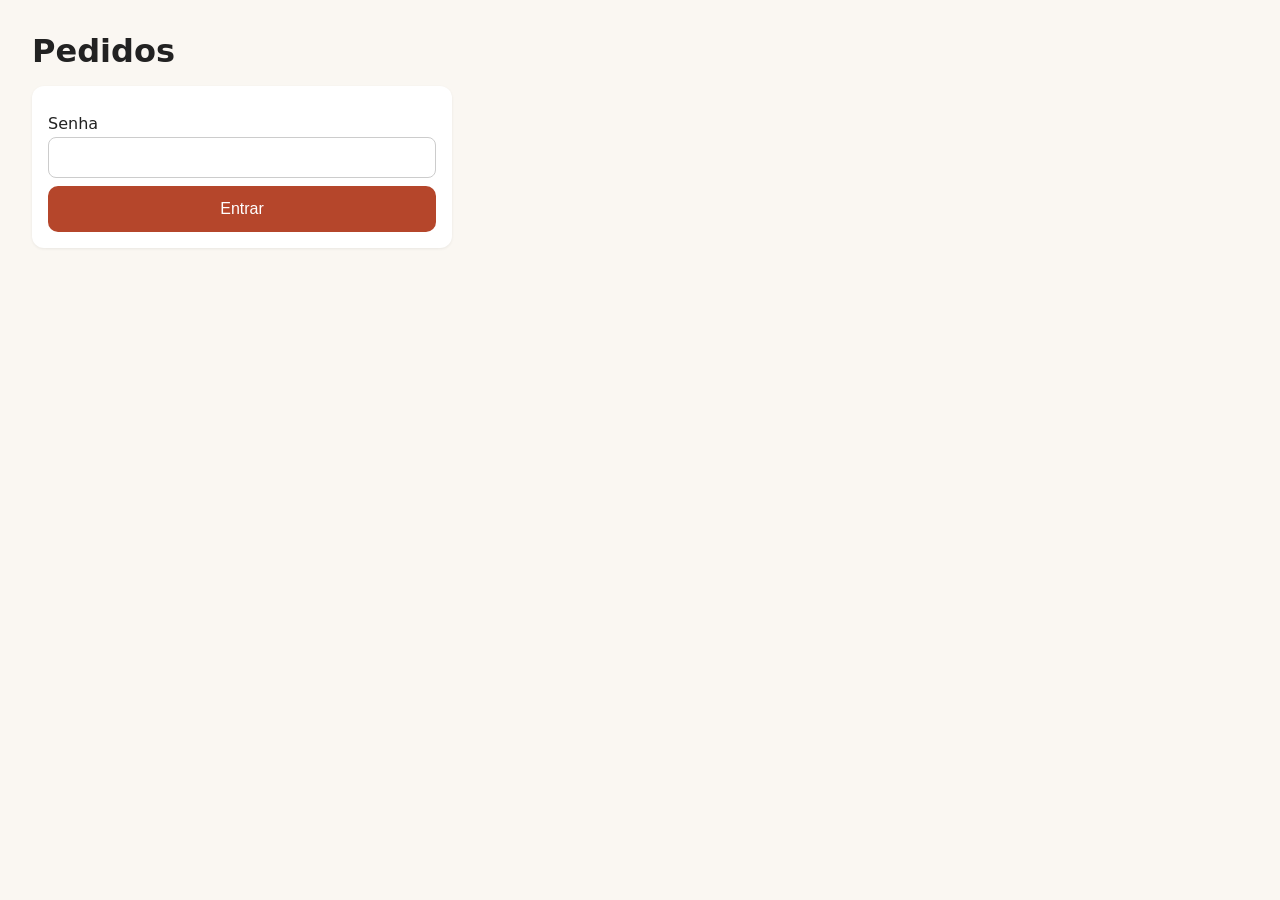
<file: admin.html>
<!doctype html>
<html lang="pt-BR">
<head>
<meta charset="utf-8">
<meta name="viewport" content="width=device-width, initial-scale=1">
<meta name="robots" content="noindex">
<title>Painel de Pedidos</title>
<link rel="icon" href="favicon.svg" type="image/svg+xml">
<link rel="icon" href="icone.png" type="image/png">
<link rel="apple-touch-icon" href="icone.png">
<link rel="stylesheet" href="style.css">
</head>
<body>
<main>
  <h1>Pedidos</h1>
  <p id="erro" class="erro" role="alert"></p>

  <form id="login" class="card" hidden>
    <label for="senha">Senha</label>
    <input id="senha" type="password" required autocomplete="current-password">
    <button class="principal">Entrar</button>
  </form>

  <div id="painel" hidden>
    <div class="acoes"><button id="atualizar">Atualizar</button><button id="sair">Sair</button></div>
    <div class="colunas">
    <div class="col-producao">
    <section id="avisoCard" class="card"></section>
    <section id="prontos" class="card" hidden></section>
    <section id="proxima" class="card"></section>
    <form id="fornada" class="card">
      <h2>Saiu da fornada</h2>
      <p class="muted">Preencha só o que saiu.</p>
      <table id="fItens"></table>
      <button class="principal" id="fEnviar">Registrar e ver para quem vai</button>
      <div id="fResultado" role="status"></div>
    </form>
    <details id="historico" class="card"><summary id="hResumo">Fornadas registradas</summary><div id="hLista"></div></details>
    </div>
    <div class="col-pedidos">
    <div class="card" id="totais"></div>
    <label for="filtro">Mostrar</label>
    <select id="filtro">
      <option value="">Todos</option>
      <option value="fila">Próximos da fila</option>
      <option>Fazendo</option><option>Pronto pra entrega</option>
      <hr>
      <option value="cobrar">Falta cobrar</option>
      <option value="espera">Na espera</option>
      <option>Entregue</option>
      <hr>
      <option>Cancelado</option>
      <option value="Apagado">Apagados</option>
    </select>
    <div id="lista"></div>
    </div>
    </div>
  </div>
</main>

<script src="config.js"></script>
<script>
const $ = id => document.getElementById(id);
const brl = v => Number(v).toLocaleString('pt-BR', { style: 'currency', currency: 'BRL' });
const esc = s => String(s ?? '').replace(/[&<>"']/g, c => `&#${c.charCodeAt(0)};`);
const produto = id => CONFIG.produtos.find(p => p.id === id) || { nome: id };
const nomeItem = (id, tamanho) => `${esc(produto(id).nome)} ${esc(tamanho.replace('g', ' g'))}`;
const ativo = p => !['Apagado', 'Cancelado', 'Entregue'].includes(p.etapa);
const naFila = p => ativo(p) && !p.espera; // na espera: entrega mais para frente, fora das fornadas
const conta = p => p.etapa !== 'Cancelado' && p.etapa !== 'Apagado'; // entra nos totais de dinheiro
let pedidos = [], fornadas = [], aviso = false;
const pronto = (p, i) => Math.min(i.qtd, p.prontos[i.id + '|' + i.tamanho] || 0);
const whats = p => `<a href="https://wa.me/55${esc(p.whatsapp.replace(/\D/g, ''))}" target="_blank" rel="noopener">WhatsApp</a>`;
// Pedido pela metade: o que já saiu fica apagado, o que falta fica em destaque
const itensHtml = p => p.itens.map(i => {
  const ok = pronto(p, i), falta = i.qtd - ok, nome = `${i.qtd}× ${nomeItem(i.id, i.tamanho)}${i.latas ? ` (${i.latas} em lata)` : ''}`;
  if (p.etapa !== 'Fazendo') return nome;
  if (!falta) return `<span class="item-ok">✓ ${nome} pronto</span>`;
  return `<span class="item-falta">${nome}: falta ${falta}</span>${ok ? ` <span class="item-ok">(${ok} pronto)</span>` : ''}`;
}).join('<br>');

const api = d => fetch(CONFIG.apiUrl, { method: 'POST', body: JSON.stringify({ ...d, token: localStorage.getItem('token') }) }).then(r => r.json());

async function carregar() {
  $('erro').textContent = '';
  $('atualizar').disabled = true;
  $('atualizar').textContent = 'Atualizando…';
  try {
    const r = await api({ acao: 'listar' });
    if (r.erro === 'Não autorizado') { sair(); return $('erro').textContent = 'Senha incorreta'; }
    if (r.erro) throw new Error(r.erro);
    pedidos = r.pedidos;
    fornadas = r.fornadas || [];
    aviso = !!r.aviso;
    $('login').hidden = true;
    $('painel').hidden = false;
    render();
  } catch (err) { $('erro').textContent = 'Erro: ' + err.message; }
  finally { $('atualizar').disabled = false; $('atualizar').textContent = 'Atualizar'; }
}

function render() {
  $('avisoCard').innerHTML = `<div class="linha"><span><strong>Aviso na loja:</strong> padeiro viajando<br><span class="muted">${aviso ? 'Ligado: a loja mostra o aviso natalino' : 'Desligado'}</span></span>
    <span class="acoes"><button data-acao="aviso" data-v="${!aviso}" class="${aviso ? 'on-espera' : ''}" aria-pressed="${aviso}">${aviso ? 'Desligar' : 'Ligar'}</button></span></div>`;

  const prontos = pedidos.filter(p => p.etapa === 'Pronto pra entrega' && !p.espera);
  $('prontos').hidden = !prontos.length;
  $('prontos').innerHTML = `<h2>Prontos para entregar (${prontos.length})</h2>` + prontos.map(p => `
    <div class="bloco">
      <div class="linha"><strong>${esc(p.id)} · ${esc(p.nome)}</strong>${p.pago ? '<span>Pago</span>' : '<strong class="erro">Não pago</strong>'}</div>
      <div>${itensHtml(p)}</div>
      <div class="acoes"><button data-id="${esc(p.id)}" data-acao="status" data-v="Entregue">Entregue</button>${whats(p)}</div>
    </div>`).join('');

  // Próxima fornada: tudo o que falta, por sabor e tamanho, na ordem de chegada dos pedidos
  const sugestao = new Map();
  pedidos.filter(naFila).forEach(p => p.itens.forEach(i => {
    const falta = i.qtd - pronto(p, i), k = i.id + '|' + i.tamanho;
    if (falta <= 0) return;
    if (!sugestao.has(k)) sugestao.set(k, { id: i.id, tamanho: i.tamanho, qtd: 0, pedidos: [] });
    const s = sugestao.get(k);
    s.qtd += falta;
    s.pedidos.push(`${esc(p.id)} ${esc(p.nome)} (${falta})`);
  }));
  $('proxima').innerHTML = '<h2>Próxima fornada</h2>' + (sugestao.size
    ? [...sugestao.values()].map(s => `<p><strong>${s.qtd}× ${nomeItem(s.id, s.tamanho)}</strong><br><span class="muted">${s.pedidos.join(' · ')}</span></p>`).join('') +
      '<div class="acoes"><button type="button" id="preencher">Preencher fornada com esta sugestão</button></div>'
    : '<p class="muted">Nada faltando: todos os pedidos já estão prontos.</p>');
  if (sugestao.size) $('preencher').onclick = () => {
    $('fItens').querySelectorAll('input').forEach(c => c.value = (sugestao.get(c.dataset.id + '|' + c.dataset.tamanho) || {}).qtd || '');
    $('fornada').scrollIntoView({ behavior: 'smooth' });
  };

  // Fornadas: itens registrados juntos (mesmo lote), mais recente primeiro
  const lotes = new Map();
  fornadas.forEach(f => lotes.set(f.lote, [...(lotes.get(f.lote) || []), f]));
  const historico = [...lotes.values()].reverse();
  $('hResumo').textContent = `Fornadas registradas (${historico.length})`;
  $('hLista').innerHTML = historico.map(fs => {
    const cancelada = fs.every(f => f.status === 'Cancelada');
    return `<div class="bloco${cancelada ? ' cancelada' : ''}">
      <div class="muted">${new Date(fs[0].registradoEm).toLocaleString('pt-BR')}${cancelada ? ' · Cancelada' : ''}</div>
      ${fs.map(f => `<div><strong>${f.qtd}× ${nomeItem(f.id, f.tamanho)}</strong> → ${f.destinos.map(d => `${esc(d.id)} ${esc(d.nome)} (${d.qtd})`).join(' · ') || 'nenhum pedido'}${f.sobra ? ` · sobrou ${f.sobra}` : ''}</div>`).join('')}
      ${cancelada ? '' : `<div class="acoes"><button data-acao="cancelarFornada" data-lote="${esc(fs[0].lote)}">Cancelar fornada</button></div>`}
    </div>`;
  }).join('') || '<p class="muted">Nenhuma fornada registrada ainda.</p>';

  const soma = cond => pedidos.filter(p => conta(p) && cond(p)).reduce((s, p) => s + Number(p.total), 0);
  $('totais').innerHTML = `<p>Recebido: <strong>${brl(soma(p => p.pago))}</strong><br>Falta cobrar: <strong>${brl(soma(p => !p.pago))}</strong></p>`;

  const f = $('filtro').value;
  const faltaNo = p => p.itens.reduce((s, i) => s + i.qtd - pronto(p, i), 0);
  const mostra = p => !f ? p.etapa !== 'Apagado' : f === 'cobrar' ? !p.pago && conta(p) : f === 'fila' ? naFila(p) && faltaNo(p) > 0 : f === 'espera' ? p.espera && p.etapa !== 'Apagado' : p.etapa === f;
  const lista = pedidos.filter(mostra);
  // Fila: mais antigo primeiro, igual à ordem em que a fornada distribui; o resto, mais novo primeiro
  $('lista').innerHTML = (f === 'fila' ? lista : lista.reverse()).map((p, n) => {
    const id = esc(p.id);
    const prontos = Object.values(p.prontos).some(n => n > 0);
    return `
    <div class="card">
      <div class="linha"><strong>${f === 'fila' ? `${n + 1}º · ` : ''}${id} · ${esc(p.nome)}</strong><span>${brl(p.total)}</span></div>
      ${f === 'fila' ? `<div>Falta: ${p.itens.filter(i => i.qtd > pronto(p, i)).map(i => `${i.qtd - pronto(p, i)}× ${nomeItem(i.id, i.tamanho)}`).join(', ')}</div>` : ''}
      <div class="muted">${new Date(p.criadoEm).toLocaleString('pt-BR')}</div>
      <div><strong>${esc(p.etapa)}</strong> · ${p.pago ? 'Pago' : 'Não pago'}${p.espera ? ' · <strong class="espera">⏸ Na espera</strong>' : ''}</div>
      <div>${itensHtml(p)}</div>
      ${p.obs ? `<div class="muted">Obs: ${esc(p.obs)}</div>` : ''}
      <div class="acoes">${p.etapa === 'Apagado' ? `
        <button data-id="${id}" data-acao="status" data-v="Na fila">Restaurar</button>` : `
        <button data-id="${id}" data-acao="pago" data-v="${!p.pago}" class="${p.pago ? 'on' : ''}" aria-pressed="${p.pago}">${p.pago ? 'Pago' : 'Não pago'}</button>
        ${ativo(p) ? `<button data-id="${id}" data-acao="espera" data-v="${!p.espera}" class="${p.espera ? 'on-espera' : ''}" aria-pressed="${!!p.espera}">${p.espera ? 'Tirar da espera' : 'Pôr na espera'}</button>
        <button data-id="${id}" data-acao="status" data-v="Entregue">Entregue</button>
        <button data-id="${id}" data-acao="status" data-v="Cancelado">Cancelar</button>` : `<button data-id="${id}" data-acao="status" data-v="Na fila">Reabrir</button>`}
        ${prontos && ativo(p) ? `<button data-id="${id}" data-acao="desfazer">Desfazer prontos</button>` : ''}
        ${whats(p)}
        <button data-id="${id}" data-acao="status" data-v="Apagado">Apagar</button>`}
      </div>
    </div>`;
  }).join('') || '<p class="muted">Nenhum pedido.</p>';
}

const confirmar = {
  Cancelado: 'Cancelar este pedido? Se ele tinha panetones prontos, registre-os de novo em "Saiu da fornada" para irem a outro pedido.',
  desfazer: 'Desfazer os prontos deste pedido? Ele volta para a fila.',
  Apagado: 'Apagar este pedido? Ele some da lista e dos totais. Dá para restaurar no filtro "Apagados".',
  cancelarFornada: 'Cancelar esta fornada? Os panetones dela saem dos pedidos que os receberam, e esses pedidos voltam para a fila.'
};

$('painel').onclick = async e => {
  const b = e.target.closest('button[data-acao]');
  if (!b) return;
  const { id, acao, v, lote } = b.dataset;
  const pergunta = confirmar[acao === 'status' ? v : acao];
  if (pergunta && !confirm(pergunta)) return;
  b.disabled = true;
  const dados = acao === 'pago' ? { pago: v === 'true' } : acao === 'espera' || acao === 'aviso' ? { [acao]: v === 'true' } : acao === 'status' ? { status: v } : acao === 'cancelarFornada' ? { lote } : {};
  const r = await api({ acao, id, ...dados }).catch(err => ({ erro: err.message }));
  if (r.erro) { $('erro').textContent = 'Erro: ' + r.erro; b.disabled = false; return; }
  carregar();
};

$('fItens').innerHTML = '<tr><th></th><th>500 g</th><th>250 g</th></tr>' + CONFIG.produtos.map(p => `<tr><td>${p.nome}</td>` +
  ['500g', '250g'].map(t => `<td><input type="number" min="0" step="1" inputmode="numeric" data-id="${p.id}" data-tamanho="${t}" aria-label="${p.nome} ${t.replace('g', ' g')}"></td>`).join('') + '</tr>').join('');

// Registra item por item com a mesma ação do script; cada item já distribuído fica gravado mesmo se um seguinte falhar
$('fornada').onsubmit = async e => {
  e.preventDefault();
  const campos = [...$('fItens').querySelectorAll('input')].filter(c => c.value !== '' && Number(c.value) !== 0);
  if (!campos.length) return $('fResultado').innerHTML = '<p class="erro">Preencha a quantidade de pelo menos um item.</p>';
  if (campos.some(c => !Number.isInteger(Number(c.value)) || Number(c.value) < 0)) return $('fResultado').innerHTML = '<p class="erro">Use só números inteiros.</p>';
  $('fEnviar').disabled = true;
  $('fResultado').textContent = 'Registrando…';
  let html = '';
  const lote = new Date().toISOString(); // agrupa os itens desta fornada
  for (const c of campos) {
    const item = { id: c.dataset.id, tamanho: c.dataset.tamanho, qtd: Number(c.value) };
    const r = await api({ acao: 'fornada', lote, ...item }).catch(err => ({ erro: err.message }));
    if (r.erro) { html += `<p class="erro">Erro em ${nomeItem(item.id, item.tamanho)}: ${esc(r.erro)}. Os itens acima foram registrados; confira e tente de novo só os que faltaram.</p>`; break; }
    c.value = '';
    html += `<p><strong>${item.qtd}× ${nomeItem(item.id, item.tamanho)}</strong></p>` +
      r.destinos.map(d => `<div class="linha"><span>→ ${esc(d.id)} · ${esc(d.nome)}</span><strong>${d.qtd}</strong></div>`).join('') +
      (r.sobra ? `<p class="muted">Sobrou ${r.sobra}: nenhum pedido esperando.</p>` : '');
  }
  $('fEnviar').disabled = false;
  $('fResultado').innerHTML = html;
  carregar();
};

function sair() {
  localStorage.removeItem('token');
  pedidos = [];
  $('painel').hidden = true;
  $('login').hidden = false;
}

$('login').onsubmit = e => { e.preventDefault(); localStorage.setItem('token', $('senha').value); carregar(); };
$('sair').onclick = sair;
$('atualizar').onclick = carregar;
$('filtro').onchange = render;

localStorage.getItem('token') ? carregar() : sair();
</script>
</body>
</html>
</file>
<file: style.css>
* { box-sizing: border-box; }
body { margin: 0; font-family: system-ui, sans-serif; color: #222; background: #faf7f2; }
main { max-width: 480px; margin: 0 auto; padding: 16px 16px 96px; }
h1 { margin: 8px 0 4px; font-size: 1.5rem; }
h2 { font-size: 1.1rem; margin: 0 0 8px; }
.card { background: #fff; border-radius: 12px; padding: 16px; margin: 12px 0; box-shadow: 0 1px 3px #0001; }
.linha { display: flex; align-items: center; justify-content: space-between; gap: 8px; padding: 6px 0; }
.stepper { display: flex; align-items: center; gap: 8px; }
.stepper button { width: 36px; height: 36px; border-radius: 50%; border: 1px solid #ccc; background: #fff; font-size: 1.2rem; }
.stepper span { min-width: 1.5em; text-align: center; }
button.principal, a.principal { display: block; width: 100%; padding: 14px; border: 0; border-radius: 10px; background: #b5462b; color: #fff; font-size: 1rem; text-align: center; text-decoration: none; margin-top: 8px; }
button:disabled { opacity: .4; }
.rodape { position: fixed; left: 0; right: 0; bottom: 0; background: #fff; box-shadow: 0 -1px 4px #0002; }
.rodape div { max-width: 480px; margin: 0 auto; padding: 8px 16px; display: flex; align-items: center; gap: 12px; }
.rodape button { margin: 0; flex: 1; }
label { display: block; margin: 12px 0 4px; }
input, textarea, select { width: 100%; padding: 10px; border: 1px solid #ccc; border-radius: 8px; font: inherit; }
.qr { display: flex; align-items: center; justify-content: center; width: 240px; height: 240px; margin: 12px auto; }
.qr svg { width: 100%; height: 100%; }
.qr.vazio { border: 2px dashed #aaa; color: #777; }
.muted { color: #666; font-size: .9rem; }
.erro { color: #b00; }
.acoes { display: flex; gap: 8px; flex-wrap: wrap; margin-top: 8px; }
.acoes button, .acoes a { padding: 8px 12px; border-radius: 8px; border: 1px solid #ccc; background: #fff; color: inherit; text-decoration: none; font-size: .9rem; }
table { width: 100%; border-collapse: collapse; }
td, th { padding: 4px; text-align: left; }
[hidden] { display: none !important; }
.galeria { display: flex; gap: 8px; overflow-x: auto; scroll-snap-type: x mandatory; padding-bottom: 8px; }
.galeria img { height: 260px; width: auto; border-radius: 12px; scroll-snap-align: start; flex: none; }
.acoes button.on { background: #2e7d32; border-color: #2e7d32; color: #fff; }
#fItens input { width: 5em; }
.item-ok { opacity: .45; }
.item-falta { font-weight: 700; color: #b5462b; }
.bloco { border-top: 1px solid #eee; padding-top: 10px; margin-top: 10px; }
.bloco.cancelada { opacity: .5; text-decoration: line-through; }
details > summary { cursor: pointer; font-weight: 700; }
.linha.lata { padding-left: 12px; font-size: .9rem; color: #666; }
.espera { color: #8a5a00; }
.acoes button.on-espera { background: #fff4d6; border-color: #e0b44a; }
.aviso { background: #fff4d6; border: 2px dashed #c0392b; border-radius: 12px; padding: 12px 14px; }
.recado { display: block; width: 100%; height: auto; border-radius: 10px; margin-top: 10px; }

/* Computador e iPad na horizontal: layout de tela cheia. Abaixo de 900 px fica o layout de celular acima. */
.so-desktop { display: none; }
@media (min-width: 900px) {
  main { max-width: 1600px; padding: 24px 32px 48px; }
  h1 { font-size: 2rem; }
  .so-desktop { display: block; }
  .galeria img { height: 340px; }
  /* Loja: sabores em grade e coluna "Seu pedido" fixa ao lado */
  #loja { display: grid; grid-template-columns: 1fr 380px; gap: 24px; align-items: start; }
  #produtos { display: grid; grid-template-columns: repeat(auto-fill, minmax(max(280px, calc(50% - 8px)), 1fr)); gap: 0 16px; align-items: start; } /* no máximo 2 por linha */
  #escolhidos { margin-bottom: 12px; }
  .recado { max-width: 360px; }
  #lateral { position: sticky; top: 16px; margin-top: 12px; background: #fff; border-radius: 12px; padding: 16px; box-shadow: 0 1px 3px #0001; }
  #lateral .card { margin: 0; padding: 0; box-shadow: none; }
  #lateral .rodape { position: static; box-shadow: none; border-top: 1px solid #eee; margin-top: 12px; }
  #lateral .rodape div { padding: 12px 0 0; max-width: none; }
  #pagamento { display: grid; grid-template-columns: 1fr 1fr; gap: 32px; max-width: 1000px; margin: 12px auto; }
  /* Painel: produção à esquerda, pedidos em grade à direita */
  #login { max-width: 420px; }
  .colunas { display: grid; grid-template-columns: 440px 1fr; gap: 24px; align-items: start; }
  #lista { display: grid; grid-template-columns: repeat(auto-fill, minmax(300px, 1fr)); gap: 12px; margin-top: 12px; }
  #lista .card { margin: 0; }
}
</file>
